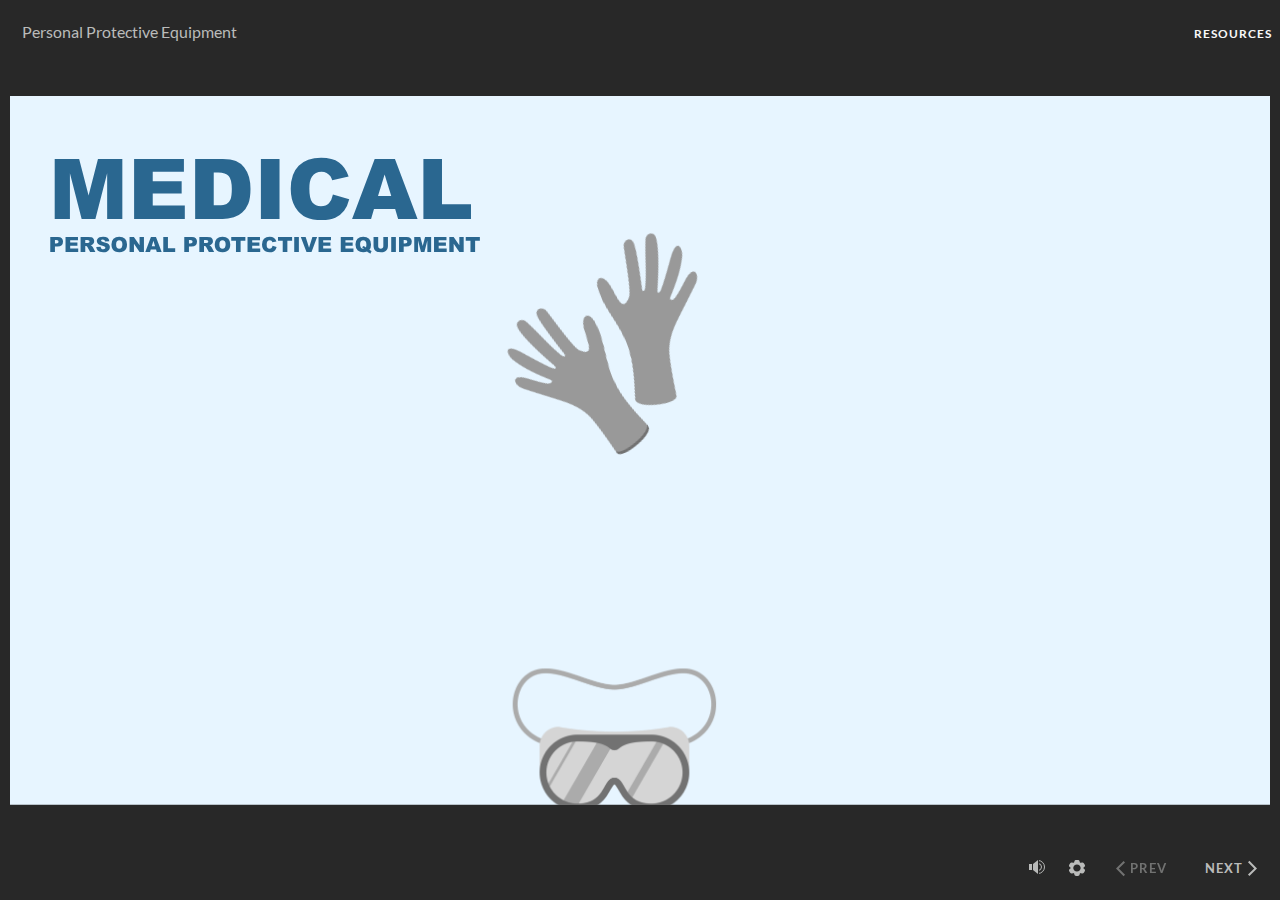
<file: index.html>
﻿<!doctype html>
<html lang="en-US">
<head>
  <meta charset="utf-8">
  <!-- Created using Storyline 360 x64 - http://www.articulate.com  -->
  <!-- version: 3.94.33511.0 -->
  <title>Personal Protective Equipment</title>
  <meta http-equiv="x-ua-compatible" content="IE=edge"/>
  <meta name="viewport" content="width=device-width,initial-scale=1,user-scalable=no,shrink-to-fit=no,minimal-ui"/>
  <meta name="apple-mobile-web-app-capable" content="yes"/>
  <style>
    html, body { height: 100%; padding: 0; margin: 0 }
    #app { height: 100%; width: 100%; }
  </style>

  <script>
    window.DS = {};
    window.globals = {
      DATA_PATH_BASE: '',
      HAS_FRAME: true,
      HAS_SLIDE: true,

      lmsPresent: false,
      tinCanPresent: false,
      cmi5Present: false,
      aoSupport: false,
      scale: 'noscale',
      captureRc: false,
      browserSize: 'optimal',
      bgColor: '#282828',
      features: 'DropInAcc,DropInBase,DropInCore,DropInInteractions,DropInMisc,DropInVectors,DropInVideo,LayerPresentAsDialog,MultipleQuizTracking,UpdatedThemeEditor',
      themeName: 'unified',
      preloaderColor: '#FFFFFF',
      suppressAnalytics: false,
      productChannel: 'stable',
      publishSource: 'storyline',
      aid: 'aid|2c6fd947-e7f1-4cca-a99d-1419b09ba9a5',
      cid: '7572481f-9f91-4cb7-a964-19e19641fec2',
      playerVersion: '3.94.33511.0',
      publishTimestamp: '2025-05-16T14:52:27.6906672Z',
      maxIosVideoElements: 10,
      connectionSettings: { message: 'You%20are%20offline.%20Trying%20to%20reconnect...', useDarkTheme: false, mode: 'disabled' },
      hasFeature: function(feature) {
        return this.features.split(',').includes(feature);
      },
      
      parseParams: function(qs) {
        if (window.globals.parsedParams != null) {
          return window.globals.parsedParams;
        }
        qs = (qs || window.location.search.substr(1)).split('+').join(' ');
        var params = {},
            tokens,
            re = /[?&]?([^=]+)=([^&]*)/g;

        while (tokens = re.exec(qs)) {
          params[decodeURIComponent(tokens[1]).trim()] =
            decodeURIComponent(tokens[2]).trim();
        }
        window.globals.parsedParams = params;
        return params;
      }

    };
  </script>
  <script>
    var isIe11 = ('ActiveXObject' in window || window.MSBlobBuilder != null)
      && window.msCrypto != null && !window.ActiveXObject;
    if (isIe11) {
      window.globals.unsupportedBrowser = true;
      document.write(atob('[base64]'));
    }
  </script>

  <script>
    if (window.globals.hasFeature('MultiLanguageSinglePackageSupport')) {
      
      
    }
  </script>

  
  <script>window.THREE = { };</script>
  
</head>
<body style="background: #282828" class="cs-HTML theme-unified">
  <!-- 360 -->
  <script>!function(){var e,i=/iPhone/i,o=/iPod/i,n=/iPad/i,t=/\biOS-universal(?:.+)Mac\b/i,r=/\bAndroid(?:.+)Mobile\b/i,a=/Android/i,d=/(?:SD4930UR|\bSilk(?:.+)Mobile\b)/i,p=/Silk/i,l=/Windows Phone/i,u=/\bWindows(?:.+)ARM\b/i,b=/BlackBerry/i,s=/BB10/i,c=/Opera Mini/i,f=/\b(CriOS|Chrome)(?:.+)Mobile/i,h=/Mobile(?:.+)Firefox\b/i,v=function(e){return void 0!==e&&"MacIntel"===e.platform&&"number"==typeof e.maxTouchPoints&&e.maxTouchPoints>1&&"undefined"==typeof MSStream};e=function(e){var m={userAgent:"",platform:"",maxTouchPoints:0};e||"undefined"==typeof navigator?"string"==typeof e?m.userAgent=e:e&&e.userAgent&&(m={userAgent:e.userAgent,platform:e.platform,maxTouchPoints:e.maxTouchPoints||0}):m={userAgent:navigator.userAgent,platform:navigator.platform,maxTouchPoints:navigator.maxTouchPoints||0};var g=m.userAgent,y=g.split("[FBAN");void 0!==y[1]&&(g=y[0]),void 0!==(y=g.split("Twitter"))[1]&&(g=y[0]);var A=function(e){return function(i){return i.test(e)}}(g),w={apple:{phone:A(i)&&!A(l),ipod:A(o),tablet:!A(i)&&(A(n)||v(m))&&!A(l),universal:A(t),device:(A(i)||A(o)||A(n)||A(t)||v(m))&&!A(l)},amazon:{phone:A(d),tablet:!A(d)&&A(p),device:A(d)||A(p)},android:{phone:!A(l)&&A(d)||!A(l)&&A(r),tablet:!A(l)&&!A(d)&&!A(r)&&(A(p)||A(a)),device:!A(l)&&(A(d)||A(p)||A(r)||A(a))||A(/\bokhttp\b/i)},windows:{phone:A(l),tablet:A(u),device:A(l)||A(u)},other:{blackberry:A(b),blackberry10:A(s),opera:A(c),firefox:A(h),chrome:A(f),device:A(b)||A(s)||A(c)||A(h)||A(f)},any:!1,phone:!1,tablet:!1};return w.any=w.apple.device||w.android.device||w.windows.device||w.other.device,w.phone=w.apple.phone||w.android.phone||w.windows.phone,w.tablet=w.apple.tablet||w.android.tablet||w.windows.tablet,w}(),"object"==typeof exports&&"undefined"!=typeof module?module.exports=e:"function"==typeof define&&define.amd?define((function(){return e})):this.isMobile=e}();
    window.isMobile.apple.tablet = window.isMobile.apple.tablet ||
      (navigator.platform === 'MacIntel' && navigator.maxTouchPoints > 1);
    window.isMobile.apple.device = window.isMobile.apple.device || window.isMobile.apple.tablet;
    window.isMobile.tablet = window.isMobile.tablet || window.isMobile.apple.tablet;
    window.isMobile.any = window.isMobile.any || window.isMobile.apple.tablet;
  </script>

  <div id="focus-sink" tabindex="-1"></div>

  <div id="preso"></div>
  <script>
    (function() {

      var classTypes = [ 'desktop', 'mobile', 'phone', 'tablet' ];

      var addDeviceClasses = function(prefix, testObj) {
        var curr, i;
        for (i = 0; i < classTypes.length; i++) {
          curr = classTypes[i];
          if (testObj[curr]) {
            document.body.classList.add(prefix + curr);
          }
        }
      };

      var params = window.globals.parseParams(),
          isDevicePreview = params.devicepreview === '1',
          isPhoneOverride = params.deviceType === 'phone' || (isDevicePreview && params.phone == '1'),
          isTabletOverride = (params.deviceType === 'tablet' || isDevicePreview) && !isPhoneOverride,
          isMobileOverride = isPhoneOverride || isTabletOverride;

      var deviceView = {
        desktop: !window.isMobile.any && !isMobileOverride,
        mobile: window.isMobile.any || isMobileOverride,
        phone: isPhoneOverride || (window.isMobile.phone && !isTabletOverride),
        tablet: isTabletOverride || window.isMobile.tablet
      };

      window.globals.deviceView = deviceView;
      window.isMobile.desktop = !window.isMobile.any;
      window.isMobile.mobile = window.isMobile.any;

      addDeviceClasses('view-', deviceView);

    })();
  </script>
  
  <script src='story_content/triggers.js' type=text/javascript></script>
<script src='story_content/user.js' type=text/javascript></script>
  <div class="slide-loader"></div>

  <script>
    var doc = document, loader = doc.body.querySelector('.slide-loader'); [ 1, 2, 3 ].forEach(function(n) { var d = doc.createElement('div'); d.style.backgroundColor = window.globals.preloaderColor; d.classList.add('mobile-loader-dot'); d.classList.add('dot' + n); loader.appendChild(d); });
  </script>

  <div class="mobile-load-title-overlay" style="display: none">
    <div class="mobile-load-title">Personal Protective Equipment</div>
  </div>

  <div class="mobile-chrome-warning"></div>

  
<style>
  .warn-connection-dialog {
    display: none;
    background: transparent;
    pointer-events: all;
    position: fixed;
    left: 0;
    top: 0;
    width: 100%;
    height: 100%;
    z-index: 999;
  }

  .warn-connection-content {
    pointer-events: all;
    border-radius: 4px;
    background: white;
    border: 1px solid #E7E7E7;
    color: #333333;
    box-shadow: 0 2px 4px rgba(0, 0, 0, 0.25);
    transition: all 150ms ease-out;
    position: absolute;
    white-space: nowrap;
  }

  .view-phone.is-landscape .warn-connection-content {
    left: 23px;
    bottom: 23px;
  }

  .view-tablet.is-landscape .warn-connection-content {
    left: 50%;
    top: 20px;
    transform: translateX(-50%);
  }

  .view-mobile.is-portrait .warn-connection-content {
    transform: translate(-50%, calc(-100% - 15px));
  }

  .warn-connection-content p {
    display: inline-block;
    margin: 0 8px 0 0;
    line-height: 33px;
    font-size: 11px;
  }

  .warn-connection-content svg {
    position: relative;
    vertical-align: middle;
    margin: 0 2px 2px 8px;
  }

  .view-desktop .warn-connection-content {
    left: 1.5em;
    bottom: 1.5em;
  }

  .view-desktop .warn-connection-content p {
    font-size: 1.1em;
  }

  .is-offline .warn-connection-dialog {
    display: block;
  }

  .is-offline .cs-panel * {
    pointer-events: none !important;
  }

  .is-offline .cs-panel {
    pointer-events: all !important;
  }

  .is-offline #nav-controls * {
    pointer-events: none !important;
  }

  .is-offline #nav-controls {
    pointer-events: all !important;
  }
</style>

<div class="warn-connection-dialog" role="alertdialog" aria-modal="true" tabindex="0" aria-labelledby="warn-connection-message">
  <div class="warn-connection-content">
    <svg width="17" height="15" viewBox="0 0 17 15" xmlns="http://www.w3.org/2000/svg">
      <path fill="#8F0000" stroke="white" d="M16.07,12.98 L15.88,12.23 L9.51,1.21 C8.97,0.26,7.6,0.26,7.06,1.21 L0.69,12.23 C0.15,13.16,0.81,14.36,1.91,14.36 H14.65 C15.47,14.36,16.05,13.7,16.07,12.98 Z"/>
      <path fill="white" stroke="white" d="M8.58,5.5 C8.35,5.28,8.5,5.35,8.21,5.32 C8.09,5.35,7.97,5.49,7.96,5.67 C7.97,5.79,7.98,5.92,7.98,6.04 L7.98,6.04 C7.99,6.17,8,6.31,8.01,6.43 L8.01,6.44 C8.03,6.92,8.06,7.41,8.09,7.9 L8.09,7.9 C8.12,8.39,8.14,8.88,8.17,9.37 C8.17,9.39,8.18,9.42,8.2,9.44 C8.23,9.46,8.25,9.47,8.28,9.47 C8.31,9.47,8.34,9.46,8.35,9.44 C8.37,9.43,8.38,9.4,8.39,9.35 L8.39,9.34 C8.39,9.24,8.4,9.15,8.4,9.05 L8.4,9.05 C8.41,8.96,8.41,8.86,8.42,8.75 C8.43,8.44,8.45,8.12,8.47,7.81 L8.47,7.81 C8.49,7.49,8.51,7.18,8.53,6.87 C8.55,6.46,8.56,6.05,8.59,5.64 L8.6,5.62 C8.6,5.57,8.59,5.53,8.58,5.5 L8.21,5.32 Z"/>
      <circle fill="white" stroke="white" cx="8.3" cy="11.35" r="0.3"/>
    </svg>
    <p id="warn-connection-message">You are offline. Trying to reconnect...</p>
  </div>
</div>

<script>
  (function() {
    window.DS.connection = {
      warningShown: false,
      assets: {},
      loadingAssetGroup: false,
      retryDelay: 500
    };

    var connectionSettings = window.globals.connectionSettings || {};

    var useConnectionMessages = window.AbortController != null &&
      window.location.protocol != 'file:' &&
      connectionSettings.mode === 'normal';

    window.DS.connection.useConnectionMessages = useConnectionMessages;

    var assetCount = 0;
    var checkLoadedId;


    if (useConnectionMessages && connectionSettings != null) {
      var contentEl = document.querySelector('.warn-connection-content');
      var messageEl = contentEl.querySelector('p');

      if (connectionSettings.useDarkTheme) {
        contentEl.style.borderColor = '#BABBBA';
        contentEl.style.backgroundColor = '#282828';
        contentEl.style.color = '#FFFFFF';
      }

      if (connectionSettings.message != null) {
        messageEl.textContent = window.decodeURIComponent(connectionSettings.message);
      }
    }

    function checkAssetsReady() {
      for (var i in DS.connection.assets) {
        if (!DS.connection.assets[i].success) {
          return false;
        }
      }
      return true;
    }

    function stopAssetGroup() {
      if (!useConnectionMessages) { return; }

      assetCount = 0;

      DS.connection.oldAssetGroup = DS.connection.assets;
      DS.connection.assets = {};
      DS.connection.loadingAssetGroup = false;
      clearInterval(checkLoadedId);
    }

    function startAssetGroup() {
      if (!useConnectionMessages) { return; }
      var ticks = 0;
      clearInterval(checkLoadedId);
      checkLoadedId = setInterval(function() {
        var loaded = 0;
        if (assetCount === 0 && loaded === 0) {
          clearInterval(checkLoadedId);
          return;
        }

        for (var i in DS.connection.assets) {
          if (DS.connection.assets[i].success) {
            loaded++;
          }
        }

        if (assetCount === loaded && checkAssetsReady()) {
          for (var i in DS.connection.assets) {
            if (DS.connection.assets[i].action) {
              DS.connection.assets[i].action();
            }
          }
          hideWarning();
          stopAssetGroup();
        }
      }, 100)
    }

    function requiredAsset(url, action, retry, type) {
      if (!useConnectionMessages) { return; }
      if (DS.connection.assets[url]) { return; }

      DS.connection.assets[url] = {
        success: false, action: action, retry: retry, type: type
      };
      assetCount = Object.keys(DS.connection.assets).length;
      if (!DS.connection.loadingAssetGroup) {
        startAssetGroup();
      }
      DS.connection.loadingAssetGroup = true;
    }

    function assetLoaded(url) {
      if (!useConnectionMessages) { return; }
      if (DS.connection.assets[url]) {
        DS.connection.assets[url].success = true;
      }
    }

    function assetFailed(url) {
      if (!useConnectionMessages) { return; }
      if (!DS.connection.assets[url]) {
        if (/\.js$/.test(url) && url.indexOf('transcripts') === -1) {
          setTimeout(function() {
            if (DS.connection.lastSlideLoaded != null) {
              DS.connection.lastSlideLoaded();
            }
          }, DS.connection.retryDelay);
        }
        return;
      }
      if (!DS.connection.warningShown) { showWarning(); }
      if (DS.connection.assets[url].retry) {
        setTimeout(function() {
          if (!DS.connection.assets[url].success) {
            DS.connection.assets[url].retry()
          }
        }, DS.connection.retryDelay);
      }
    }

    function hideWarning() {
      document.body.classList.remove('is-offline');
      DS.connection.warningShown = false;
      enableKeys();
    }
    DS.connection.hideWarning = hideWarning

    function showWarning(btn) {
      document.body.classList.add('is-offline')
      DS.connection.warningShown = true;
      updateWarningPosition();
      disableKeys();
    }

    function updateWarningPosition() {
      if (!DS.connection.warningShown) {
        return;
      }

      var isPortrait = document.body.classList.contains('is-portrait');
      var isMobile = document.body.classList.contains('view-mobile');
      var warningEl = document.querySelector('.warn-connection-content');

      if (isPortrait && isMobile) {
        var slide = document.querySelector('.primary-slide');
        var slideRect = slide != null
          ? slide.getBoundingClientRect()
          : { top: window.innerHeight, left: 0, width: window.innerWidth };

        warningEl.style.top = `${slideRect.top}px`
        warningEl.style.left = `${slideRect.left + slideRect.width / 2}px`
      } else {
        warningEl.style.top = null;
        warningEl.style.left = null;
      }

      window.requestAnimationFrame(updateWarningPosition);
    }

    function onDisableKeyDown(e) {
      e.preventDefault();
      e.stopImmediatePropagation();
    }

    function onDisableKeyUp(e) {
      e.preventDefault();
      e.stopImmediatePropagation();
    }

    var accStyle = document.createElement('style');
    var warnDialogEl = document.querySelector('.warn-connection-dialog');

    function disableKeys() {
      if (DS.views && DS.views.nsStack && DS.views.nsStack.length === 1) {
        DS.views.nsStack[0].tabReachable = false
        DS.views.nsStack[0].updateTabIndex(true, true);
      }

      accStyle.innerHTML = '.acc-shadow-dom { display: none; }';
      document.body.appendChild(accStyle);

      warnDialogEl.parentNode.append(warnDialogEl);
      warnDialogEl.focus();
    }

    function enableKeys() {
      accStyle.remove();
      if (DS.views && DS.views.nsStack && DS.views.nsStack.length === 1 && DS.views.nsStack[0].name === '_frame') {
        DS.views.nsStack[0].tabReachable = true;
        DS.views.nsStack[0].updateTabIndex();
      }
    }

    // these will all be noops if the feature flag isn't set in
    // the data and `window.globals.features`
    DS.connection.requiredAsset = requiredAsset;
    DS.connection.assetLoaded = assetLoaded;
    DS.connection.assetFailed = assetFailed;
    DS.connection.stopAssetGroup = stopAssetGroup;
    DS.connection.startAssetGroup = startAssetGroup;
  })();
</script>


  <script>
    
    if (window.autoSpider && window.vInterfaceObject) {
      document.querySelector('.mobile-load-title-overlay').style.display = 'none';
    }
  </script>

  

  <link rel="stylesheet" href="html5/data/css/output.min.css" data-noprefix/>
</body>
<script src="html5/lib/scripts/bootstrapper.min.js"></script>
</html>
</file>
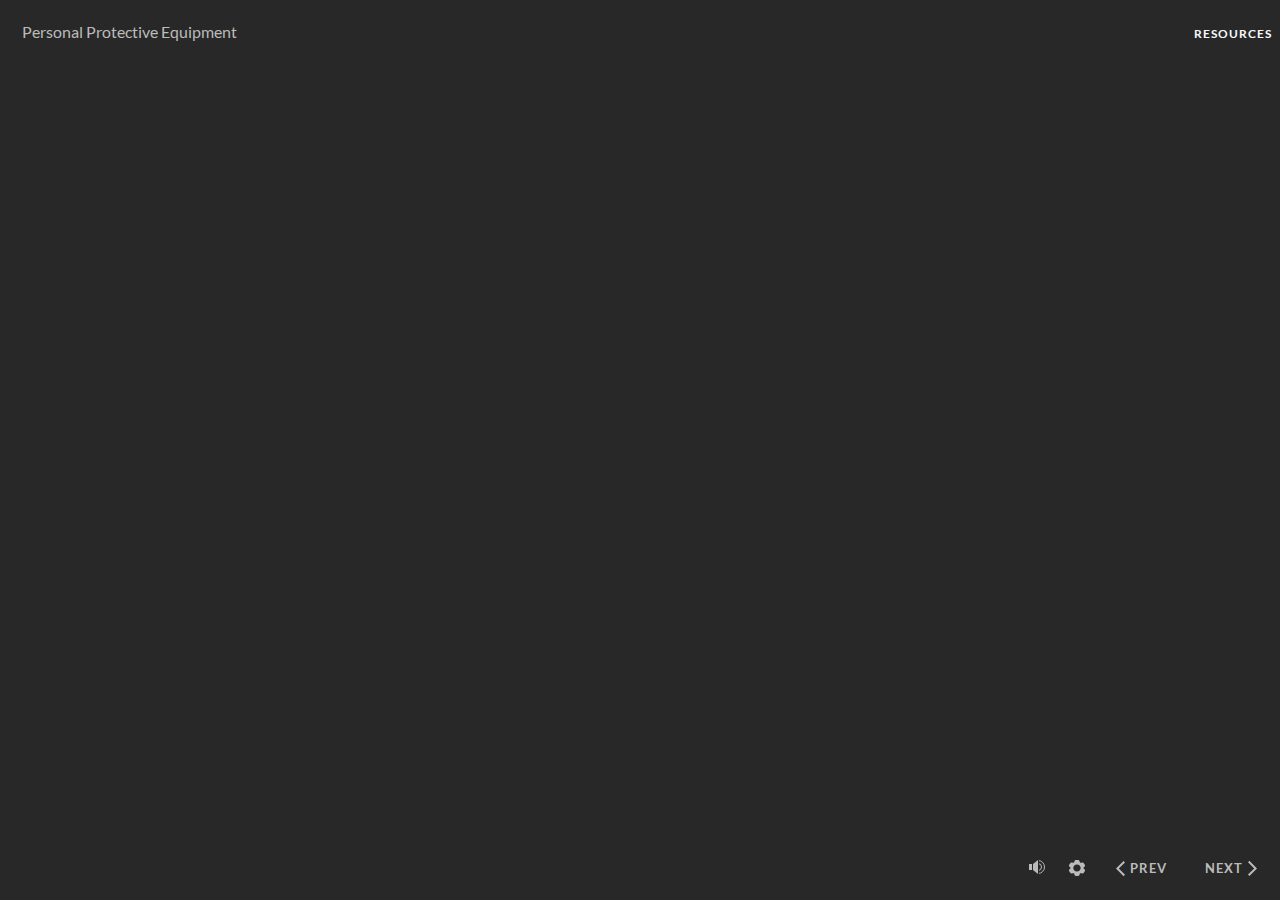
<file: index_lms.html>
﻿<!doctype html>
<html lang="en-US">
<head>
  <meta charset="utf-8">
  <!-- Created using Storyline 360 x64 - http://www.articulate.com  -->
  <!-- version: 3.94.33511.0 -->
  <title>Personal Protective Equipment</title>
  <meta http-equiv="x-ua-compatible" content="IE=edge"/>
  <meta name="viewport" content="width=device-width,initial-scale=1,user-scalable=no,shrink-to-fit=no,minimal-ui"/>
  <meta name="apple-mobile-web-app-capable" content="yes"/>
  <style>
    html, body { height: 100%; padding: 0; margin: 0 }
    #app { height: 100%; width: 100%; }
  </style>

  <script>
    window.DS = {};
    window.globals = {
      DATA_PATH_BASE: '',
      HAS_FRAME: true,
      HAS_SLIDE: true,

      lmsPresent: true,
      tinCanPresent: false,
      cmi5Present: false,
      aoSupport: false,
      scale: 'noscale',
      captureRc: false,
      browserSize: 'optimal',
      bgColor: '#282828',
      features: 'DropInAcc,DropInBase,DropInCore,DropInInteractions,DropInMisc,DropInVectors,DropInVideo,LayerPresentAsDialog,MultipleQuizTracking,UpdatedThemeEditor',
      themeName: 'unified',
      preloaderColor: '#FFFFFF',
      suppressAnalytics: false,
      productChannel: 'stable',
      publishSource: 'storyline',
      aid: 'aid|2c6fd947-e7f1-4cca-a99d-1419b09ba9a5',
      cid: '7572481f-9f91-4cb7-a964-19e19641fec2',
      playerVersion: '3.94.33511.0',
      publishTimestamp: '2025-05-16T14:52:27.9253946Z',
      maxIosVideoElements: 10,
      connectionSettings: { message: 'You%20are%20offline.%20Trying%20to%20reconnect...', useDarkTheme: false, mode: 'disabled' },
      hasFeature: function(feature) {
        return this.features.split(',').includes(feature);
      },
      
      parseParams: function(qs) {
        if (window.globals.parsedParams != null) {
          return window.globals.parsedParams;
        }
        qs = (qs || window.location.search.substr(1)).split('+').join(' ');
        var params = {},
            tokens,
            re = /[?&]?([^=]+)=([^&]*)/g;

        while (tokens = re.exec(qs)) {
          params[decodeURIComponent(tokens[1]).trim()] =
            decodeURIComponent(tokens[2]).trim();
        }
        window.globals.parsedParams = params;
        return params;
      }

    };
  </script>
  <script>
    var isIe11 = ('ActiveXObject' in window || window.MSBlobBuilder != null)
      && window.msCrypto != null && !window.ActiveXObject;
    if (isIe11) {
      window.globals.unsupportedBrowser = true;
      document.write(atob('[base64]'));
    }
  </script>

  <script>
    if (window.globals.hasFeature('MultiLanguageSinglePackageSupport')) {
      
      
    }
  </script>

  <script src="lms/scormdriver.js" charset="utf-8"></script>
  <script>window.THREE = { };</script>
  
</head>
<body style="background: #282828" class="cs-HTML theme-unified">
  <!-- 360 -->
  <script>!function(){var e,i=/iPhone/i,o=/iPod/i,n=/iPad/i,t=/\biOS-universal(?:.+)Mac\b/i,r=/\bAndroid(?:.+)Mobile\b/i,a=/Android/i,d=/(?:SD4930UR|\bSilk(?:.+)Mobile\b)/i,p=/Silk/i,l=/Windows Phone/i,u=/\bWindows(?:.+)ARM\b/i,b=/BlackBerry/i,s=/BB10/i,c=/Opera Mini/i,f=/\b(CriOS|Chrome)(?:.+)Mobile/i,h=/Mobile(?:.+)Firefox\b/i,v=function(e){return void 0!==e&&"MacIntel"===e.platform&&"number"==typeof e.maxTouchPoints&&e.maxTouchPoints>1&&"undefined"==typeof MSStream};e=function(e){var m={userAgent:"",platform:"",maxTouchPoints:0};e||"undefined"==typeof navigator?"string"==typeof e?m.userAgent=e:e&&e.userAgent&&(m={userAgent:e.userAgent,platform:e.platform,maxTouchPoints:e.maxTouchPoints||0}):m={userAgent:navigator.userAgent,platform:navigator.platform,maxTouchPoints:navigator.maxTouchPoints||0};var g=m.userAgent,y=g.split("[FBAN");void 0!==y[1]&&(g=y[0]),void 0!==(y=g.split("Twitter"))[1]&&(g=y[0]);var A=function(e){return function(i){return i.test(e)}}(g),w={apple:{phone:A(i)&&!A(l),ipod:A(o),tablet:!A(i)&&(A(n)||v(m))&&!A(l),universal:A(t),device:(A(i)||A(o)||A(n)||A(t)||v(m))&&!A(l)},amazon:{phone:A(d),tablet:!A(d)&&A(p),device:A(d)||A(p)},android:{phone:!A(l)&&A(d)||!A(l)&&A(r),tablet:!A(l)&&!A(d)&&!A(r)&&(A(p)||A(a)),device:!A(l)&&(A(d)||A(p)||A(r)||A(a))||A(/\bokhttp\b/i)},windows:{phone:A(l),tablet:A(u),device:A(l)||A(u)},other:{blackberry:A(b),blackberry10:A(s),opera:A(c),firefox:A(h),chrome:A(f),device:A(b)||A(s)||A(c)||A(h)||A(f)},any:!1,phone:!1,tablet:!1};return w.any=w.apple.device||w.android.device||w.windows.device||w.other.device,w.phone=w.apple.phone||w.android.phone||w.windows.phone,w.tablet=w.apple.tablet||w.android.tablet||w.windows.tablet,w}(),"object"==typeof exports&&"undefined"!=typeof module?module.exports=e:"function"==typeof define&&define.amd?define((function(){return e})):this.isMobile=e}();
    window.isMobile.apple.tablet = window.isMobile.apple.tablet ||
      (navigator.platform === 'MacIntel' && navigator.maxTouchPoints > 1);
    window.isMobile.apple.device = window.isMobile.apple.device || window.isMobile.apple.tablet;
    window.isMobile.tablet = window.isMobile.tablet || window.isMobile.apple.tablet;
    window.isMobile.any = window.isMobile.any || window.isMobile.apple.tablet;
  </script>

  <div id="focus-sink" tabindex="-1"></div>

  <div id="preso"></div>
  <script>
    (function() {

      var classTypes = [ 'desktop', 'mobile', 'phone', 'tablet' ];

      var addDeviceClasses = function(prefix, testObj) {
        var curr, i;
        for (i = 0; i < classTypes.length; i++) {
          curr = classTypes[i];
          if (testObj[curr]) {
            document.body.classList.add(prefix + curr);
          }
        }
      };

      var params = window.globals.parseParams(),
          isDevicePreview = params.devicepreview === '1',
          isPhoneOverride = params.deviceType === 'phone' || (isDevicePreview && params.phone == '1'),
          isTabletOverride = (params.deviceType === 'tablet' || isDevicePreview) && !isPhoneOverride,
          isMobileOverride = isPhoneOverride || isTabletOverride;

      var deviceView = {
        desktop: !window.isMobile.any && !isMobileOverride,
        mobile: window.isMobile.any || isMobileOverride,
        phone: isPhoneOverride || (window.isMobile.phone && !isTabletOverride),
        tablet: isTabletOverride || window.isMobile.tablet
      };

      window.globals.deviceView = deviceView;
      window.isMobile.desktop = !window.isMobile.any;
      window.isMobile.mobile = window.isMobile.any;

      addDeviceClasses('view-', deviceView);

    })();
  </script>
  
  <script src='story_content/triggers.js' type=text/javascript></script>
<script src='story_content/user.js' type=text/javascript></script>
  <div class="slide-loader"></div>

  <script>
    var doc = document, loader = doc.body.querySelector('.slide-loader'); [ 1, 2, 3 ].forEach(function(n) { var d = doc.createElement('div'); d.style.backgroundColor = window.globals.preloaderColor; d.classList.add('mobile-loader-dot'); d.classList.add('dot' + n); loader.appendChild(d); });
  </script>

  <div class="mobile-load-title-overlay" style="display: none">
    <div class="mobile-load-title">Personal Protective Equipment</div>
  </div>

  <div class="mobile-chrome-warning"></div>

  
<style>
  .warn-connection-dialog {
    display: none;
    background: transparent;
    pointer-events: all;
    position: fixed;
    left: 0;
    top: 0;
    width: 100%;
    height: 100%;
    z-index: 999;
  }

  .warn-connection-content {
    pointer-events: all;
    border-radius: 4px;
    background: white;
    border: 1px solid #E7E7E7;
    color: #333333;
    box-shadow: 0 2px 4px rgba(0, 0, 0, 0.25);
    transition: all 150ms ease-out;
    position: absolute;
    white-space: nowrap;
  }

  .view-phone.is-landscape .warn-connection-content {
    left: 23px;
    bottom: 23px;
  }

  .view-tablet.is-landscape .warn-connection-content {
    left: 50%;
    top: 20px;
    transform: translateX(-50%);
  }

  .view-mobile.is-portrait .warn-connection-content {
    transform: translate(-50%, calc(-100% - 15px));
  }

  .warn-connection-content p {
    display: inline-block;
    margin: 0 8px 0 0;
    line-height: 33px;
    font-size: 11px;
  }

  .warn-connection-content svg {
    position: relative;
    vertical-align: middle;
    margin: 0 2px 2px 8px;
  }

  .view-desktop .warn-connection-content {
    left: 1.5em;
    bottom: 1.5em;
  }

  .view-desktop .warn-connection-content p {
    font-size: 1.1em;
  }

  .is-offline .warn-connection-dialog {
    display: block;
  }

  .is-offline .cs-panel * {
    pointer-events: none !important;
  }

  .is-offline .cs-panel {
    pointer-events: all !important;
  }

  .is-offline #nav-controls * {
    pointer-events: none !important;
  }

  .is-offline #nav-controls {
    pointer-events: all !important;
  }
</style>

<div class="warn-connection-dialog" role="alertdialog" aria-modal="true" tabindex="0" aria-labelledby="warn-connection-message">
  <div class="warn-connection-content">
    <svg width="17" height="15" viewBox="0 0 17 15" xmlns="http://www.w3.org/2000/svg">
      <path fill="#8F0000" stroke="white" d="M16.07,12.98 L15.88,12.23 L9.51,1.21 C8.97,0.26,7.6,0.26,7.06,1.21 L0.69,12.23 C0.15,13.16,0.81,14.36,1.91,14.36 H14.65 C15.47,14.36,16.05,13.7,16.07,12.98 Z"/>
      <path fill="white" stroke="white" d="M8.58,5.5 C8.35,5.28,8.5,5.35,8.21,5.32 C8.09,5.35,7.97,5.49,7.96,5.67 C7.97,5.79,7.98,5.92,7.98,6.04 L7.98,6.04 C7.99,6.17,8,6.31,8.01,6.43 L8.01,6.44 C8.03,6.92,8.06,7.41,8.09,7.9 L8.09,7.9 C8.12,8.39,8.14,8.88,8.17,9.37 C8.17,9.39,8.18,9.42,8.2,9.44 C8.23,9.46,8.25,9.47,8.28,9.47 C8.31,9.47,8.34,9.46,8.35,9.44 C8.37,9.43,8.38,9.4,8.39,9.35 L8.39,9.34 C8.39,9.24,8.4,9.15,8.4,9.05 L8.4,9.05 C8.41,8.96,8.41,8.86,8.42,8.75 C8.43,8.44,8.45,8.12,8.47,7.81 L8.47,7.81 C8.49,7.49,8.51,7.18,8.53,6.87 C8.55,6.46,8.56,6.05,8.59,5.64 L8.6,5.62 C8.6,5.57,8.59,5.53,8.58,5.5 L8.21,5.32 Z"/>
      <circle fill="white" stroke="white" cx="8.3" cy="11.35" r="0.3"/>
    </svg>
    <p id="warn-connection-message">You are offline. Trying to reconnect...</p>
  </div>
</div>

<script>
  (function() {
    window.DS.connection = {
      warningShown: false,
      assets: {},
      loadingAssetGroup: false,
      retryDelay: 500
    };

    var connectionSettings = window.globals.connectionSettings || {};

    var useConnectionMessages = window.AbortController != null &&
      window.location.protocol != 'file:' &&
      connectionSettings.mode === 'normal';

    window.DS.connection.useConnectionMessages = useConnectionMessages;

    var assetCount = 0;
    var checkLoadedId;


    if (useConnectionMessages && connectionSettings != null) {
      var contentEl = document.querySelector('.warn-connection-content');
      var messageEl = contentEl.querySelector('p');

      if (connectionSettings.useDarkTheme) {
        contentEl.style.borderColor = '#BABBBA';
        contentEl.style.backgroundColor = '#282828';
        contentEl.style.color = '#FFFFFF';
      }

      if (connectionSettings.message != null) {
        messageEl.textContent = window.decodeURIComponent(connectionSettings.message);
      }
    }

    function checkAssetsReady() {
      for (var i in DS.connection.assets) {
        if (!DS.connection.assets[i].success) {
          return false;
        }
      }
      return true;
    }

    function stopAssetGroup() {
      if (!useConnectionMessages) { return; }

      assetCount = 0;

      DS.connection.oldAssetGroup = DS.connection.assets;
      DS.connection.assets = {};
      DS.connection.loadingAssetGroup = false;
      clearInterval(checkLoadedId);
    }

    function startAssetGroup() {
      if (!useConnectionMessages) { return; }
      var ticks = 0;
      clearInterval(checkLoadedId);
      checkLoadedId = setInterval(function() {
        var loaded = 0;
        if (assetCount === 0 && loaded === 0) {
          clearInterval(checkLoadedId);
          return;
        }

        for (var i in DS.connection.assets) {
          if (DS.connection.assets[i].success) {
            loaded++;
          }
        }

        if (assetCount === loaded && checkAssetsReady()) {
          for (var i in DS.connection.assets) {
            if (DS.connection.assets[i].action) {
              DS.connection.assets[i].action();
            }
          }
          hideWarning();
          stopAssetGroup();
        }
      }, 100)
    }

    function requiredAsset(url, action, retry, type) {
      if (!useConnectionMessages) { return; }
      if (DS.connection.assets[url]) { return; }

      DS.connection.assets[url] = {
        success: false, action: action, retry: retry, type: type
      };
      assetCount = Object.keys(DS.connection.assets).length;
      if (!DS.connection.loadingAssetGroup) {
        startAssetGroup();
      }
      DS.connection.loadingAssetGroup = true;
    }

    function assetLoaded(url) {
      if (!useConnectionMessages) { return; }
      if (DS.connection.assets[url]) {
        DS.connection.assets[url].success = true;
      }
    }

    function assetFailed(url) {
      if (!useConnectionMessages) { return; }
      if (!DS.connection.assets[url]) {
        if (/\.js$/.test(url) && url.indexOf('transcripts') === -1) {
          setTimeout(function() {
            if (DS.connection.lastSlideLoaded != null) {
              DS.connection.lastSlideLoaded();
            }
          }, DS.connection.retryDelay);
        }
        return;
      }
      if (!DS.connection.warningShown) { showWarning(); }
      if (DS.connection.assets[url].retry) {
        setTimeout(function() {
          if (!DS.connection.assets[url].success) {
            DS.connection.assets[url].retry()
          }
        }, DS.connection.retryDelay);
      }
    }

    function hideWarning() {
      document.body.classList.remove('is-offline');
      DS.connection.warningShown = false;
      enableKeys();
    }
    DS.connection.hideWarning = hideWarning

    function showWarning(btn) {
      document.body.classList.add('is-offline')
      DS.connection.warningShown = true;
      updateWarningPosition();
      disableKeys();
    }

    function updateWarningPosition() {
      if (!DS.connection.warningShown) {
        return;
      }

      var isPortrait = document.body.classList.contains('is-portrait');
      var isMobile = document.body.classList.contains('view-mobile');
      var warningEl = document.querySelector('.warn-connection-content');

      if (isPortrait && isMobile) {
        var slide = document.querySelector('.primary-slide');
        var slideRect = slide != null
          ? slide.getBoundingClientRect()
          : { top: window.innerHeight, left: 0, width: window.innerWidth };

        warningEl.style.top = `${slideRect.top}px`
        warningEl.style.left = `${slideRect.left + slideRect.width / 2}px`
      } else {
        warningEl.style.top = null;
        warningEl.style.left = null;
      }

      window.requestAnimationFrame(updateWarningPosition);
    }

    function onDisableKeyDown(e) {
      e.preventDefault();
      e.stopImmediatePropagation();
    }

    function onDisableKeyUp(e) {
      e.preventDefault();
      e.stopImmediatePropagation();
    }

    var accStyle = document.createElement('style');
    var warnDialogEl = document.querySelector('.warn-connection-dialog');

    function disableKeys() {
      if (DS.views && DS.views.nsStack && DS.views.nsStack.length === 1) {
        DS.views.nsStack[0].tabReachable = false
        DS.views.nsStack[0].updateTabIndex(true, true);
      }

      accStyle.innerHTML = '.acc-shadow-dom { display: none; }';
      document.body.appendChild(accStyle);

      warnDialogEl.parentNode.append(warnDialogEl);
      warnDialogEl.focus();
    }

    function enableKeys() {
      accStyle.remove();
      if (DS.views && DS.views.nsStack && DS.views.nsStack.length === 1 && DS.views.nsStack[0].name === '_frame') {
        DS.views.nsStack[0].tabReachable = true;
        DS.views.nsStack[0].updateTabIndex();
      }
    }

    // these will all be noops if the feature flag isn't set in
    // the data and `window.globals.features`
    DS.connection.requiredAsset = requiredAsset;
    DS.connection.assetLoaded = assetLoaded;
    DS.connection.assetFailed = assetFailed;
    DS.connection.stopAssetGroup = stopAssetGroup;
    DS.connection.startAssetGroup = startAssetGroup;
  })();
</script>


  <script>
    
    if (window.autoSpider && window.vInterfaceObject) {
      document.querySelector('.mobile-load-title-overlay').style.display = 'none';
    }
  </script>

  

  <link rel="stylesheet" href="html5/data/css/output.min.css" data-noprefix/>
</body>
<script src="html5/lib/scripts/bootstrapper.min.js"></script>
</html>
</file>
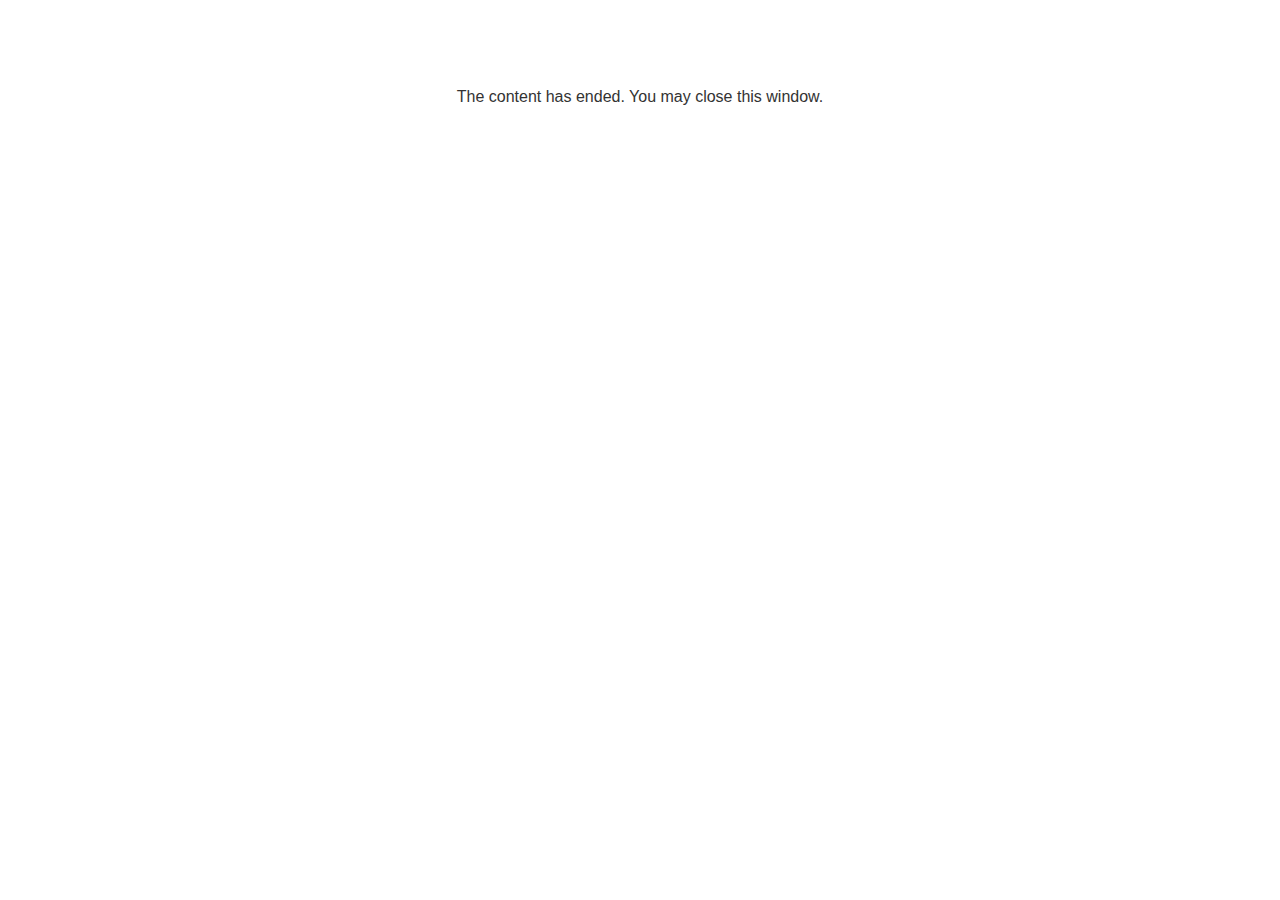
<file: lms/goodbye.html>
<!doctype html>
<html>
<body style="background-color: #ffffff;">

<p role="alert" style="color: #333333;font-family: Lato, articulate, tahoma, arial;font-size: medium;text-align: center;">
<br><br><br><br>
The content has ended. You may close this window.
</p>

</body>
</html>
</file>
<file: html5/data/css/output.min.css>
@font-face {
  font-family: 'LatoBold Charset1_ Bold25D91AAF';
  src: url('[data-uri]');
  font-style: normal;
  font-weight: normal;
}
@font-face {
  font-family: 'Lato Charset1_ 6mH6YyTW6E97A773';
  src: url('[data-uri]');
  font-style: normal;
  font-weight: normal;
}
@font-face {
  font-family: 'Verdana Charset1_ 5yRL54A156B44';
  src: url('[data-uri]');
  font-style: normal;
  font-weight: normal;
}
@font-face {
  font-family: 'VerdanaBold CharsetBold02AB7C26';
  src: url('[data-uri]');
  font-style: normal;
  font-weight: normal;
}
@font-face {
  font-family: 'Arial Black Charset1_ 6D00F69C8';
  src: url('[data-uri]');
  font-style: normal;
  font-weight: normal;
}
@font-face {
  font-family: 'Segoe Print Charset1_ 63A6BCD90';
  src: url('[data-uri]');
  font-style: normal;
  font-weight: normal;
}
@font-face {
  font-family: 'Verdana Charset0_v2mMO99D07F5D4';
  src: url('[data-uri]');
  font-style: normal;
  font-weight: normal;
}
@font-face {
  font-family: 'VerdanaBold CharsetBold7FD69FB3';
  src: url('[data-uri]');
  font-style: normal;
  font-weight: normal;
}
@font-face {
  font-family: 'Arial Black Charset0_v95C8014D0';
  src: url('[data-uri]');
  font-style: normal;
  font-weight: normal;
}
@font-face {
  font-family: 'Segoe Print Charset0_v9C7836F87';
  src: url('[data-uri]');
  font-style: normal;
  font-weight: normal;
}
.cs-HTML {
  background: rgba(40, 40, 40, 1);
}
.cs-pxabnsnfns00000100101 .cs-infopanel  {
  box-shadow: 0 1px 0 rgba(0, 0, 0, 0);
  background: rgba(255, 255, 255, 1);
}
.cs-pxabnsnfns00000100101 .cs-infopanel .cs-link {
  color: rgba(186, 187, 186, 1);
}
.cs-pxabnsnfns00000100101 .cs-infopanel .cs-link:hover {
  color: rgba(255, 255, 255, 1);
}
.cs-pxabnsnfns00000100101 .cs-infopanel .cs-name {
  color: rgba(68, 68, 68, 1);
}
.cs-pxabnsnfns00000100101 .cs-infopanel .cs-title {
  color: rgba(153, 153, 153, 1);
}
.cs-pxabnsnfns00000100101 .cs-infopanelpopup  {
  box-shadow: 0 1px 0 rgba(0, 0, 0, 0);
  background: rgba(0, 0, 0, 0);
}
.cs-pxabnsnfns00000100101 .cs-infopanelpopup .cs-link {
  color: rgba(255, 0, 0, 1);
}
.cs-pxabnsnfns00000100101 .cs-infopanelpopup .cs-link:hover {
  color: rgba(255, 255, 255, 1);
}
.cs-pxabnsnfns00000100101 .cs-infopanelpopup .cs-name {
  color: rgba(255, 255, 255, 1);
}
.cs-pxabnsnfns00000100101 .cs-infopanelpopup .cs-bio {
  color: rgba(186, 187, 186, 1);
}
.cs-pxabnsnfns00000100101 .cs-timer  {
  color: rgba(186, 187, 186, 1);
}
.cs-pxabnsnfns00000100101 .cs-duration stop:first-child {
  stop-color: rgba(60, 60, 60, 1);
}
.cs-pxabnsnfns00000100101 .cs-duration stop:last-child {
  stop-color: rgba(60, 60, 60, 1);
}
.cs-pxabnsnfns00000100101 .cs-elapsed stop:first-child {
  stop-color: rgba(254, 227, 71, 1);
}
.cs-pxabnsnfns00000100101 .cs-elapsed stop:last-child {
  stop-color: rgba(254, 227, 71, 1);
}
.cs-pxabnsnfns00000100101 .cs-timer .cs-pie .cs-innerstroke {
  stroke: rgba(199, 199, 199, 1);
}
.cs-pxabnsnfns00000100101 .cs-timer .cs-pie .cs-innerborder {
  stroke: rgba(255, 255, 255, 1);
}
.cs-pxabnsnfns00000100101 .cs-window  {
  box-shadow: 0 8px 5px rgba(0, 0, 0, 0.2);
  border-color: rgba(49, 99, 0, 0);
  background: rgba(33, 33, 33, 1);
  color: rgba(248, 248, 248, 1);
}
.cs-pxabnsnfns00000100101 .cs-window .cs-diva {
  border-color: rgba(78, 78, 78, 1);
}
.cs-pxabnsnfns00000100101 .cs-window .cs-divb {
  border-color: rgba(78, 78, 78, 0);
}
.cs-pxabnsnfns00000100101 .cs-editor .cs-editor-slide {
  color: rgba(226, 226, 226, 1);
}
.cs-pxabnsnfns00000100101 .cs-editor .cs-editor-html {
  color: rgba(186, 187, 186, 1);
}
.cs-pxabnsnfns00000100101 .cs-editor .cs-editor-button {
  text-shadow: 0 1px 0 rgba(0, 0, 0, 0);
  color: rgba(255, 255, 255, 1);
  border-color: rgba(211, 211, 211, 1);
  background: rgba(34, 34, 34, 1);
}
.cs-pxabnsnfns00000100101 .cs-editor .cs-editor-button:hover {
  background: rgba(68, 68, 68, 1);
}
.cs-pxabnsnfns00000100101 .cs-editor .cs-editor-button:active {
  background: rgba(68, 68, 68, 1);
}
.cs-pxabnsnfns00000100101 .cs-listitem  {
  color: rgba(186, 187, 186, 1);
  border-color: none;
  border: 1px solid transparent;
}
.cs-pxabnsnfns00000100101 .cs-listitem:hover {
  background: rgba(255, 255, 255, 0.06);
  border-color: rgba(108, 108, 108, 1) !important;
  border-width: 1px;
  border-radius: 2px;
  border-style: solid;
  box-sizing: border-box;
}
.cs-pxabnsnfns00000100101 .cs-listitem.hover {
  background: rgba(255, 255, 255, 0.06);
  border-color: rgba(108, 108, 108, 1) !important;
  border-width: 1px;
  border-radius: 2px;
  border-style: solid;
  box-sizing: border-box;
}
.cs-pxabnsnfns00000100101 .cs-glossary  {
  color: rgba(186, 187, 186, 1);
}
.cs-pxabnsnfns00000100101 .cs-glossary .cs-scrolling-panel {
  background: rgba(0, 0, 0, 0);
}
.cs-pxabnsnfns00000100101 .cs-glossary .cs-term.cs-selected .cs-choice-list-trigger {
  color: rgba(255, 255, 255, 1);
  background: rgba(255, 255, 255, 1);
}
.cs-pxabnsnfns00000100101 .cs-glossary .cs-term.cs-selected .cs-choice-list-trigger:focus {
  color: rgba(255, 255, 255, 1);
  background: rgba(255, 255, 255, 1);
}
.cs-pxabnsnfns00000100101 .cs-glossary .cs-term:hover .cs-choice-list-trigger {
  background: rgba(186, 187, 186, 1);
}
.cs-pxabnsnfns00000100101 .cs-glossary .cs-term.hover .cs-choice-list-trigger {
  background: rgba(186, 187, 186, 1);
}
.cs-pxabnsnfns00000100101 .cs-glossary .cs-term .cs-choice-list-trigger:focus {
  background: rgba(186, 187, 186, 1);
}
.cs-pxabnsnfns00000100101 .cs-glossary .cs-diva {
  border-color: rgba(0, 0, 0, 0);
}
.cs-pxabnsnfns00000100101 .cs-glossary .cs-divb {
  border-color: rgba(0, 0, 0, 0);
}
.cs-pxabnsnfns00000100101 .cs-glossary .cs-divc {
  border-color: rgba(0, 0, 0, 0);
}
.cs-pxabnsnfns00000100101 .cs-glossary .cs-heading {
  color: rgba(248, 248, 248, 1);
  font-weight: 700;
}
.note-content p span {
  color: rgba(186, 187, 186, 1);
  line-height: 1.4em;
  font-size: 103.769%;
}
.cs-pxabnsnfns00000100101 .cs-resource .cs-separator {
  border-color: rgba(0, 0, 0, 0);
}
.cs-pxabnsnfns00000100101 .cs-outline  {
  color: rgba(45, 45, 45, 1);
}
.cs-pxabnsnfns00000100101 .cs-outline .cs-diva {
  border-color: rgba(0, 0, 0, 0);
}
.cs-pxabnsnfns00000100101 .cs-outline .cs-divb {
  border-color: rgba(0, 0, 0, 0);
}
.cs-pxabnsnfns00000100101 .cs-outline .cs-divc {
  border-color: rgba(0, 0, 0, 0);
}
.cs-pxabnsnfns00000100101 .cs-outline .cs-search-filter:hover {
  color: rgba(0, 0, 0, 0);
}
.cs-pxabnsnfns00000100101 .cs-outline .cs-search-filter.hover {
  color: rgba(0, 0, 0, 0);
}
.cs-pxabnsnfns00000100101 .cs-transcript  {
  color: rgba(255, 255, 255, 1);
}
.cs-pxabnsnfns00000100101 .cs-transcript .cs-div {
  border-color: rgba(0, 0, 0, 0);
}
.cs-pxabnsnfns00000100101 .cs-tabs:not(.topmenu-item) {
  color: rgba(248, 248, 248, 1);
}
.cs-pxabnsnfns00000100101 .cs-tabs .cs-inner-button:not(.topmenu-item) {
  text-shadow: 0 1px 0 rgba(0, 0, 0, 0);
}
.cs-pxabnsnfns00000100101 .cs-tabs:hover:not(.topmenu-item) {
  color: rgba(248, 248, 248, 1);
}
.cs-pxabnsnfns00000100101 .cs-tabs.cs-selected {
  background: rgba(0, 0, 0, 0);
  color: rgba(248, 248, 248, 1);
}
.cs-pxabnsnfns00000100101 .cs-seekcontrol  {
  background: rgba(0, 0, 0, 0);
  border-color: rgba(0, 0, 0, 0);
}
.cs-pxabnsnfns00000100101 .cs-seekcontrol .cs-button:hover .cs-icon {
  fill: rgba(255, 255, 255, 1);
}
.cs-pxabnsnfns00000100101 .cs-seekcontrol .cs-button.hover .cs-icon {
  fill: rgba(255, 255, 255, 1);
}
.cs-pxabnsnfns00000100101 .cs-seekcontrol .cs-button .cs-icon-shadow {
  fill: rgba(0, 0, 0, 0);
}
.cs-pxabnsnfns00000100101 .cs-seekcontrol .cs-button .cs-icon {
  fill: rgba(180, 180, 180, 1);
}
.cs-pxabnsnfns00000100101 .cs-seekcontrol .cs-seek .cs-fill {
  background: rgba(255, 255, 255, 0.6);
}
.cs-pxabnsnfns00000100101 .cs-seekcontrol .cs-seek {
  background: rgba(108, 108, 108, 1);
  border-color: rgba(0, 0, 0, 0);
}
.cs-pxabnsnfns00000100101 .cs-searchinput .cs-input {
  color: rgba(186, 187, 186, 1);
  border-color: rgba(0, 0, 0, 0);
  background: rgba(255, 255, 255, 0.06);
}
.cs-pxabnsnfns00000100101 .cs-searchinput .cs-input:focus {
  color: rgba(248, 248, 248, 1);
  background: rgba(41, 41, 41, 1);
}
.cs-pxabnsnfns00000100101 .cs-searchinput .cs-input:hover {
  box-shadow: inset 0 0 1px 0 rgba(69, 126, 19, 0);
}
.cs-pxabnsnfns00000100101 .cs-searchinput .cs-input.hover {
  box-shadow: inset 0 0 1px 0 rgba(69, 126, 19, 0);
}
.cs-pxabnsnfns00000100101 .cs-searchinput .cs-button .cs-icon {
  fill: rgba(186, 187, 186, 1);
}
.cs-pxabnsnfns00000100101 .cs-searchinput .cs-button:hover {
  fill: rgba(63, 133, 0, 1);
}
.cs-pxabnsnfns00000100101 .cs-searchinput .cs-button.hover {
  fill: rgba(63, 133, 0, 1);
}
.cs-pxabnsnfns00000100101 .cs-menu  {
  box-shadow: 0 1px 0 rgba(0, 0, 0, 0);
  background: rgba(33, 33, 33, 1);
}
.cs-pxabnsnfns00000100101 .cs-topmenu-item.active .cs-tab {
  background: rgba(33, 33, 33, 1);
}
.cs-pxabnsnfns00000100101 .cs-logo  {
  box-shadow: 0 1px 0 rgba(37, 75, 0, 1);
  background: rgba(255, 255, 255, 0);
}
.cs-pxabnsnfns00000100101 .cs-checkbox  {
  color: rgba(255, 255, 255, 1);
}
.cs-pxabnsnfns00000100101 .cs-checkbox:hover {
  border-color: rgba(175, 221, 130, 1);
}
.cs-pxabnsnfns00000100101 .cs-checkbox.hover {
  border-color: rgba(175, 221, 130, 1);
}
.cs-pxabnsnfns00000100101 .cs-checkbox .cs-box {
  color: rgba(255, 255, 255, 1);
  border-color: rgba(42, 83, 0, 1);
}
.cs-pxabnsnfns00000100101 .cs-checkbox .cs-box:checked::after {
  color: rgba(43, 196, 0, 1);
}
.cs-pxabnsnfns00000100101 .cs-button  {
  text-shadow: 0 1px 0 rgba(0, 0, 0, 0);
  color: rgba(186, 187, 186, 1);
  border-color: rgba(0, 0, 0, 0);
  background: rgba(0, 0, 0, 0);
  box-shadow: 0 1px 0 rgba(0, 0, 0, 0);
}
.cs-pxabnsnfns00000100101 .cs-button .cs-icon {
  fill: rgba(186, 187, 186, 1);
}
.cs-pxabnsnfns00000100101 .cs-button .cs-icon-shadow {
  fill: rgba(0, 0, 0, 0);
}
.cs-pxabnsnfns00000100101 .cs-button:hover {
  background: rgba(248, 248, 248, 1);
}
.cs-pxabnsnfns00000100101 .cs-button.hover {
  background: rgba(248, 248, 248, 1);
}
.cs-pxabnsnfns00000100101 .cs-button:active {
  background: rgba(0, 0, 0, 0);
}
.cs-pxabnsnfns00000100101 .cs-button.cs-disabled:hover {
  background: rgba(0, 0, 0, 0);
}
.cs-pxabnsnfns00000100101 .cs-button.cs-disabled.hover {
  background: rgba(0, 0, 0, 0);
}
.cs-pxabnsnfns00000100101 .cs-button.cs-disabled:active {
  background: rgba(0, 0, 0, 0);
}
.cs-pxabnsnfns00000100101 .cs-button.cs-volume:hover {
  background: rgba(0, 0, 0, 0);
}
.cs-pxabnsnfns00000100101 .cs-button.cs-volume.hover {
  background: rgba(0, 0, 0, 0);
}
.cs-pxabnsnfns00000100101 .cs-button.cs-volume:active {
  background: rgba(0, 0, 0, 0);
}
.cs-pxabnsnfns00000100101.cs-base  {
  color: rgba(186, 187, 186, 1);
  border-color: rgba(40, 40, 40, 1);
  background: rgba(40, 40, 40, 1);
}
.cs-pxabnsnfns00000100101.cs-base .cs-separator .cs-diva {
  background: rgba(69, 69, 69, 1);
}
.cs-pxabnsnfns00000100101.cs-base .cs-separator .cs-divb {
  background: rgba(0, 0, 0, 0);
}
.cs-pxabnsnfns00000100101.cs-base .cs-topmenu-item.active .cs-tab {
  border-color: rgba(69, 69, 69, 1);
}
.cs-pxabnsnfns00000100101.cs-base .cs-topmenu-item.active .cs-panel {
  border-color: rgba(69, 69, 69, 1);
}
.cs-pxabnsnfns00000100101.cs-base .cs-left {
  background: rgba(33, 33, 33, 1);
}
.cs-pxabnsnfns00000100101.cs-base .cs-area-primary .cs-slide-container {
  background: rgba(40, 40, 40, 1);
}
.cs-pxabnsnfns00000100101.cs-base.cs-custom-theme .cs-brandhighlight-bg {
  background: rgba(79, 189, 244, 1) !important;
}
.cs-pxabnsnfns00000100101.cs-base.cs-custom-theme .cs-brandhighlight-secondary-bg {
  background: rgba(255, 255, 255, 1) !important;
}
.cs-pxabnsnfns00000100101.cs-base.cs-custom-theme .cs-brandhighlight-border {
  border-color: rgba(79, 189, 244, 1) !important;
}
.cs-pxabnsnfns00000100101.cs-base.cs-custom-theme .cs-brandhighlight-text {
  color: rgba(79, 189, 244, 1) !important;
}
.cs-pxabnsnfns00000100101.cs-base.cs-custom-theme .cs-brandhighlight-fill {
  fill: rgba(79, 189, 244, 1) !important;
}
.cs-pxabnsnfns00000100101.cs-base.cs-custom-theme .cs-listitem.cs-selected {
  background-color: rgba(255, 255, 255, 0.06) !important;
}
.cs-pxabnsnfns00000100101 .cs-volume::-moz-range-thumb {
  border-color: rgba(43, 85, 0, 1);
  box-shadow: inset 0 0 1px 0 rgba(43, 85, 0, 1);
  background: rgba(255, 255, 255, 1);
}
.cs-pxabnsnfns00000100101 .cs-volume::-ms-thumb {
  border-color: rgba(43, 85, 0, 1);
  box-shadow: inset 0 0 1px 0 rgba(43, 85, 0, 1);
  background: rgba(255, 255, 255, 1);
}
.cs-pxabnsnfns00000100101 .cs-volume::-webkit-slider-thumb {
  border-color: rgba(43, 85, 0, 1);
  box-shadow: inset 0 0 1px 0 rgba(43, 85, 0, 1);
  background: rgba(255, 255, 255, 1);
}
.cs-pxabnsnfns00000100101 .cs-volume::-moz-range-track {
  border-color: rgba(66, 140, 1, 1);
  background: rgba(108, 108, 108, 1);
}
.cs-pxabnsnfns00000100101 .cs-volume::-ms-track {
  border-color: rgba(66, 140, 1, 1);
  background: rgba(108, 108, 108, 1);
}
.cs-pxabnsnfns00000100101 .cs-volume::-webkit-slider-runnable-track {
  border-color: rgba(66, 140, 1, 1);
  background: rgba(108, 108, 108, 1);
}
body.show-focus .tab-focus-box {
  box-shadow: 0 0 0 1px rgba(255, 255, 0, 1), 0 0 0 3px rgba(0, 32, 96, 1), 0 0 5px 5px rgba(255, 255, 0, 1);
  border-color: transparent;
  outline: 2px transparent solid;
}
.skipnav {
  box-shadow: 0 0 0 1px rgba(255, 255, 0, 1), 0 0 0 3px rgba(0, 32, 96, 1), 0 0 5px 5px rgba(255, 255, 0, 1);
  border-color: transparent;
  outline: 2px transparent solid;
}
.cs-pxabnsnfns00000100101 .cs-listitem:hover {
  color: none;
}
.cs-pxabnsnfns00000100101 .cs-listitem.hover {
  color: none;
}
.cs-pxabnsnfns00000100101 .cs-listitem.cs-viewed {
  color: #BABBBA;
}
.cs-pxabnsnfns00000100101 .cs-listitem {
  color: #BABBBA;
}
.cs-pxabnsnfns00000100101 .cs-listitem:hover .cs-icon-carrot * {
  fill: none;
}
.cs-pxabnsnfns00000100101 .cs-listitem.hover .cs-icon-carrot * {
  fill: none;
}
.cs-pxabnsnfns00000100101 .cs-listitem .cs-icon-carrot {
  color: none;
  top: calc(3px);
}
.cs-pxabnsnfns00000100101 .cs-listitem .cs-icon-carrot .cs-shadow {
  color: #F8F8F8;
}
.cs-pxabnsnfns00000100101 .item-collapsible .is-scene {
  color: #F8F8F8 !important;
  font-weight: 700;
}
.cs-pxabnsnfns00000100101 .is-scene .cs-icon-carrot * {
  color: #F8F8F8 !important;
  font-weight: 700;
}
.cs-pxabnsnfns00000100101 .is-scene:not(.outline-links-collapse) > a {
  color: #F8F8F8;
}
.cs-pxabnsnfns00000100101 .is-scene:not(.outline-links-collapse) .cs-icon-carrot * {
  fill: none !important;
  color: #F8F8F8 !important;
}
.cs-pxabnsnfns00000100101 .tabs, .cs-pxabnsnfns00000100101 .cs-logo {
  border-bottom: 1px solid rgba(108, 108, 108, 1);
}
.cs-pxabnsnfns00000100101 .area-secondary-wrapper:after {
  background-image: url('[data-uri]');
  background-size: 100%;
}
.cs-pxabnsnfns00000100101 .panel-footer {
  background: #212121;
}
.cs-pxabnsnfns00000100101 #outline-search {
  background: rgba(255, 255, 255, 0.06);
  border-color: rgba(108, 108, 108, 1);
  border-width: 1px;
  border-style: solid;
}
.cs-pxabnsnfns00000100101 .topmenu-panel #outline-search {
  background: #545454;
}
.cs-pxabnsnfns00000100101 .search-icon circle, .cs-pxabnsnfns00000100101 .search-icon path {
  stroke: #BABBBA;
}
.cs-pxabnsnfns00000100101 #outline-search input[type   =search] {
  color: #F8F8F8;
}
.cs-pxabnsnfns00000100101 #outline-search ::-webkit-input-placeholder {
  color: #BABBBA !important;
}
.cs-pxabnsnfns00000100101 #outline-search :-ms-input-placeholder {
  color: #BABBBA !important;
}
.cs-pxabnsnfns00000100101 #outline-search ::-moz-placeholder {
  color: #BABBBA !important;
  opacity: 1;
}
.cs-pxabnsnfns00000100101 .cs-topmenu-item.active, body:not(.is-touchable-tablet) .cs-pxabnsnfns00000100101 .cs-topmenu-item:hover {
  color: #F8F8F8;
}
.cs-pxabnsnfns00000100101 .cs-topmenu-item.button-tapped {
  color: #F8F8F8;
}
.cs-pxabnsnfns00000100101 .cs-topmenu-item.active .cs-tab, .cs-pxabnsnfns00000100101 .cs-topmenu-item .cs-tab {
  background: transparent !important;
  border: none !important;
}
.cs-pxabnsnfns00000100101 .top-tabs-drop-icon div {
  background: #BABBBA;
}
.cs-pxabnsnfns00000100101 .cs-panel.topmenu-panel .panel-content, .cs-pxabnsnfns00000100101 .top-tabs-drop {
  background: #212121;
}
.cs-pxabnsnfns00000100101 .cs-topmenu-item.active .cs-panel {
  background: #212121;
}
.cs-pxabnsnfns00000100101 .cs-menu.topmenu-panel, .cs-pxabnsnfns00000100101 .top-tabs-drop {
  border: 1px solid rgba(69, 69, 69, 1) !important;
  border-radius: 3px;
}
.cs-pxabnsnfns00000100101 .resources .resources-list a:hover {
  background: rgba(255, 255, 255, 0.06);
}
body:not(.is-touchable-tablet) .cs-pxabnsnfns00000100101 .resources .resources-list a:hover {
  background: rgba(255, 255, 255, 0.06);
}
.cs-pxabnsnfns00000100101 .resources .resources-list a.hover {
  background: rgba(255, 255, 255, 0.06);
}
body:not(.is-touchable-tablet) .cs-pxabnsnfns00000100101 .resources .resources-list a.hover {
  background: rgba(255, 255, 255, 0.06);
}
.cs-pxabnsnfns00000100101 .resources .resources-list a.button-tapped {
  background: rgba(255, 255, 255, 0.06);
}
.cs-pxabnsnfns00000100101 .cs-icon path, .cs-pxabnsnfns00000100101 .cs-icon rect, .cs-pxabnsnfns00000100101 .cs-icon polygon, .cs-pxabnsnfns00000100101 .menu-icon-wrapper.menu-icon-wrapper-hover path {
  fill: #BABBBA;
}
.cs-pxabnsnfns00000100101 .cs-icon .icon-stroke-only {
  fill: none !important;
  stroke: #BABBBA !important;
}
body:not(.is-touchable-tablet) .cs-pxabnsnfns00000100101 .cs-button:hover .cs-icon path, body:not(.is-touchable-tablet) .cs-pxabnsnfns00000100101 .cs-button:hover .cs-icon rect, body:not(.is-touchable-tablet) .cs-pxabnsnfns00000100101 .cs-button:hover .cs-icon polygon {
  fill: #F8F8F8;
}
body:not(.is-touchable-tablet) .cs-pxabnsnfns00000100101 .cs-tabs:hover .search-icon circle, body:not(.is-touchable-tablet) .cs-pxabnsnfns00000100101 .cs-tabs:hover .search-icon path {
  stroke: #F8F8F8;
}
.cs-pxabnsnfns00000100101 .cs-button.button-tapped .cs-icon path, .cs-pxabnsnfns00000100101 .cs-button.button-tapped .cs-icon rect, .cs-pxabnsnfns00000100101 .cs-button.button-tapped .cs-icon polygon {
  fill: #F8F8F8;
}
body:not(.is-touchable-tablet) .cs-pxabnsnfns00000100101 .cs-button:hover .cs-icon .icon-stroke-only {
  fill: none !important;
  stroke: #F8F8F8 !important;
}
.cs-pxabnsnfns00000100101 .cs-button:button-tapped .cs-icon .icon-stroke-only {
  fill: none !important;
  stroke: #F8F8F8 !important;
}
.cs-pxabnsnfns00000100101 .menu-icon-wrapper.menu-icon-wrapper-hover svg path {
  fill: #F8F8F8;
}
.floating-sidebar:not(.sidebar-closed) .cs-pxabnsnfns00000100101 #hamburger .menu-icon-wrapper svg path {
  fill: #BABBBA;
}
.floating-sidebar:not(.sidebar-closed) .cs-pxabnsnfns00000100101 #hamburger .menu-icon-wrapper.menu-icon-wrapper-hover svg path {
  fill: #F8F8F8;
}
.cs-pxabnsnfns00000100101 .volume .btn:before {
  background-image: url('[data-uri]');
}
.cs-pxabnsnfns00000100101 .volume-track {
  background: #6C6C6C;
}
.cs-pxabnsnfns00000100101 .volume-icon circle {
  stroke: #BABBBA;
}
.cs-pxabnsnfns00000100101 .cs-settings > .settings-panel {
  background: #212121;
  border: 1px solid rgba(69, 69, 69, 1) !important;
  border-radius: 3px;
}
.cs-pxabnsnfns00000100101 .cs-settings > .panel-down-arrow {
  fill: #212121;
}
.cs-pxabnsnfns00000100101 .switch-toggle .border {
  stroke: #7C7C7C;
}
.cs-pxabnsnfns00000100101 .switch-toggle .thumb-off .thumb {
  fill: #A2A2A2;
}
.cs-pxabnsnfns00000100101 .switch-toggle .thumb-on .track {
  fill: rgba(79, 189, 244, 1);
}
.cs-pxabnsnfns00000100101 .switch-toggle .thumb-off .track {
  fill: rgba(255, 255, 255, 0.1);
}
.cs-pxabnsnfns00000100101 .switch-label {
  color: #BABBBA;
}
.cs-pxabnsnfns00000100101 .cs-panel .scrollarea-btn:after {
  background: rgba(179, 180, 179, 0.75);
}
.scrollarea-scrollbar:hover .scrollarea-btn:after, .scrollarea-scrollbar.highlight-scrollbar .scrollarea-btn:after {
  background: rgba(179, 180, 179, 0.75);
}
.floating-sidebar .sidebar-overlay {
  background: rgba(0, 0, 0, 0.85);
}
.cs-pxabnsnfns00000100101 .overlay-message {
  background: rgba(0, 0, 0, 0.85);
}
.cs-pxabnsnfns00000100101 .top-ui-bg, .cs-pxabnsnfns00000100101 .bottom-ui-bg, .cs-pxabnsnfns00000100101 .right-ui-bg, .cs-pxabnsnfns00000100101 .left-ui-bg {
  background: rgba(40, 40, 40, 0.8);
}
.cs-pxabnsnfns00000100101 .circle-progress-bg {
  fill: #282828;
}
.cs-pxabnsnfns00000100101 .circle-progress-well {
  fill: #6C6C6C;
}
.cs-pxabnsnfns00000100101 .circle-progress-pie {
  stroke: #6C6C6C;
}
.cs-pxabnsnfns00000100101 .lightbox .option-pane {
  background: rgba(40, 40, 40, 0.8);
}
.cs-pxabnsnfns00000100101 .lightbox .option-pane:before {
  background: #282828;
}
.cs-pxabnsnfns00000100101 .message-window {
  background: #212121;
  border: 1px solid rgba(255, 255, 255, 1) !important;
  border-radius: 3px;
}
.cs-pxabnsnfns00000100101 .message-window-header p, .cs-pxabnsnfns00000100101 .message-window-text {
  color: #F8F8F8;
}
.cs-pxabnsnfns00000100101 .message-window-header p {
  border-bottom: 1px solid rgba(255, 255, 255, 1);
}
.cs-pxabnsnfns00000100101 .message-window button.slide-object-button {
  border: 1px solid rgba(255, 255, 255, 1) !important;
}
.cs-pxabnsnfns00000100101 .message-window button.slide-object-button:hover {
  background: rgba(255, 255, 255, 0.06) !important;
}
.message-window .slide-object-button tspan, .message-window .slide-object-button-text tspan {
  fill: #F8F8F8 !important;
}
body:not(.is-touchable-tablet) .cs-pxabnsnfns00000100101 .cs-button:hover .text {
  color: #F8F8F8;
}
.cs-pxabnsnfns00000100101 .cs-button.button-tapped .text {
  color: #F8F8F8;
}
.cs-pxabnsnfns00000100101.cs-base {
  background: #282828;
}
.cs-pxabnsnfns00000100101 .cs-menu {
  background: transparent;
}
.cs-pxabnsnfns00000100101 .progress-bar .progress-bar-fill:after {
  background: #FFFFFF !important;
}
.cs-pxabnsnfns00000100101 .volume-dot {
  background: #FFFFFF !important;
}
.fn-npnxnanbsnfns00000100101 {
  font-family: 'Lato22AB4CAF';
  -webkit-font-variant-ligatures: no-common-ligatures;
  font-variant-ligatures: no-common-ligatures;
}
.fn-pxabnsnfns00000100101 {
  font-family: 'Lato22AB4CAF';
  -webkit-font-variant-ligatures: no-common-ligatures;
  font-variant-ligatures: no-common-ligatures;
}
.fn-npxnabnsnfns00000100101 {
  font-family: 'Lato22AB4CAF';
  -webkit-font-variant-ligatures: no-common-ligatures;
  font-variant-ligatures: no-common-ligatures;
}
.fn-npnxnanbnsnfns00000100101 {
  font-family: 'Lato22AB4CAF';
  -webkit-font-variant-ligatures: no-common-ligatures;
  font-variant-ligatures: no-common-ligatures;
}
.fn-pxabnsnfns00000100100 {
  font-family: 'Lato22AB4CAF';
  -webkit-font-variant-ligatures: no-common-ligatures;
  font-variant-ligatures: no-common-ligatures;
}
@font-face {
  font-family: 'Lato22AB4CAF';
  src: url('[data-uri]');
  font-style: normal;
  font-weight: bold;
}
@font-face {
  font-family: 'Lato22AB4CAF';
  src: url('[data-uri]');
  font-style: normal;
  font-weight: normal;
}
.cs-InvalidPromptSlide .cs-6aMaGbkMtB9-InvalidPromptSlide-btn0 {
  color: rgba(255, 255, 255, 1);
  border-color: rgba(211, 211, 211, 1);
  background: rgba(34, 34, 34, 1);
  text-shadow: 0 1px 0 rgba(0, 0, 0, 0);
}
.cs-InvalidPromptSlide .cs-6aMaGbkMtB9-InvalidPromptSlide-btn0 .cs-html {
  color: rgba(186, 187, 186, 1);
}
.cs-InvalidPromptSlide .cs-6aMaGbkMtB9-InvalidPromptSlide-btn0 .cs-slide {
  border-color: rgba(226, 226, 226, 1);
}
.cs-InvalidPromptSlide .cs-6aMaGbkMtB9-InvalidPromptSlide-btn0:hover {
  background: rgba(68, 68, 68, 1);
}
.cs-InvalidPromptSlide .cs-6aMaGbkMtB9-InvalidPromptSlide-btn0:active {
  background: rgba(68, 68, 68, 1);
}
.cs-PrintPromptSlide .cs-6aMaGbkMtB9-PrintPromptSlide-btn0 {
  color: rgba(255, 255, 255, 1);
  border-color: rgba(211, 211, 211, 1);
  background: rgba(34, 34, 34, 1);
  text-shadow: 0 1px 0 rgba(0, 0, 0, 0);
}
.cs-PrintPromptSlide .cs-6aMaGbkMtB9-PrintPromptSlide-btn0 .cs-html {
  color: rgba(186, 187, 186, 1);
}
.cs-PrintPromptSlide .cs-6aMaGbkMtB9-PrintPromptSlide-btn0 .cs-slide {
  border-color: rgba(226, 226, 226, 1);
}
.cs-PrintPromptSlide .cs-6aMaGbkMtB9-PrintPromptSlide-btn0:hover {
  background: rgba(68, 68, 68, 1);
}
.cs-PrintPromptSlide .cs-6aMaGbkMtB9-PrintPromptSlide-btn0:active {
  background: rgba(68, 68, 68, 1);
}
.cs-ResumePromptSlide .cs-6aMaGbkMtB9-ResumePromptSlide-btn0 {
  color: rgba(255, 255, 255, 1);
  border-color: rgba(211, 211, 211, 1);
  background: rgba(34, 34, 34, 1);
  text-shadow: 0 1px 0 rgba(0, 0, 0, 0);
}
.cs-ResumePromptSlide .cs-6aMaGbkMtB9-ResumePromptSlide-btn0 .cs-html {
  color: rgba(186, 187, 186, 1);
}
.cs-ResumePromptSlide .cs-6aMaGbkMtB9-ResumePromptSlide-btn0 .cs-slide {
  border-color: rgba(226, 226, 226, 1);
}
.cs-ResumePromptSlide .cs-6aMaGbkMtB9-ResumePromptSlide-btn0:hover {
  background: rgba(68, 68, 68, 1);
}
.cs-ResumePromptSlide .cs-6aMaGbkMtB9-ResumePromptSlide-btn0:active {
  background: rgba(68, 68, 68, 1);
}
.cs-ResumePromptSlide .cs-6aMaGbkMtB9-ResumePromptSlide-btn1 {
  color: rgba(255, 255, 255, 1);
  border-color: rgba(211, 211, 211, 1);
  background: rgba(34, 34, 34, 1);
  text-shadow: 0 1px 0 rgba(0, 0, 0, 0);
}
.cs-ResumePromptSlide .cs-6aMaGbkMtB9-ResumePromptSlide-btn1 .cs-html {
  color: rgba(186, 187, 186, 1);
}
.cs-ResumePromptSlide .cs-6aMaGbkMtB9-ResumePromptSlide-btn1 .cs-slide {
  border-color: rgba(226, 226, 226, 1);
}
.cs-ResumePromptSlide .cs-6aMaGbkMtB9-ResumePromptSlide-btn1:hover {
  background: rgba(68, 68, 68, 1);
}
.cs-ResumePromptSlide .cs-6aMaGbkMtB9-ResumePromptSlide-btn1:active {
  background: rgba(68, 68, 68, 1);
}
.cs-ExternalInterfaceErrorSlide .cs-buttonOK {
  color: rgba(255, 255, 255, 1);
  border-color: rgba(211, 211, 211, 1);
  background: rgba(34, 34, 34, 1);
  text-shadow: 0 1px 0 rgba(0, 0, 0, 0);
}
.cs-ExternalInterfaceErrorSlide .cs-buttonOK .cs-html {
  color: rgba(186, 187, 186, 1);
}
.cs-ExternalInterfaceErrorSlide .cs-buttonOK .cs-slide {
  border-color: rgba(226, 226, 226, 1);
}
.cs-ExternalInterfaceErrorSlide .cs-buttonOK:hover {
  background: rgba(68, 68, 68, 1);
}
.cs-ExternalInterfaceErrorSlide .cs-buttonOK:active {
  background: rgba(68, 68, 68, 1);
}
</file>
